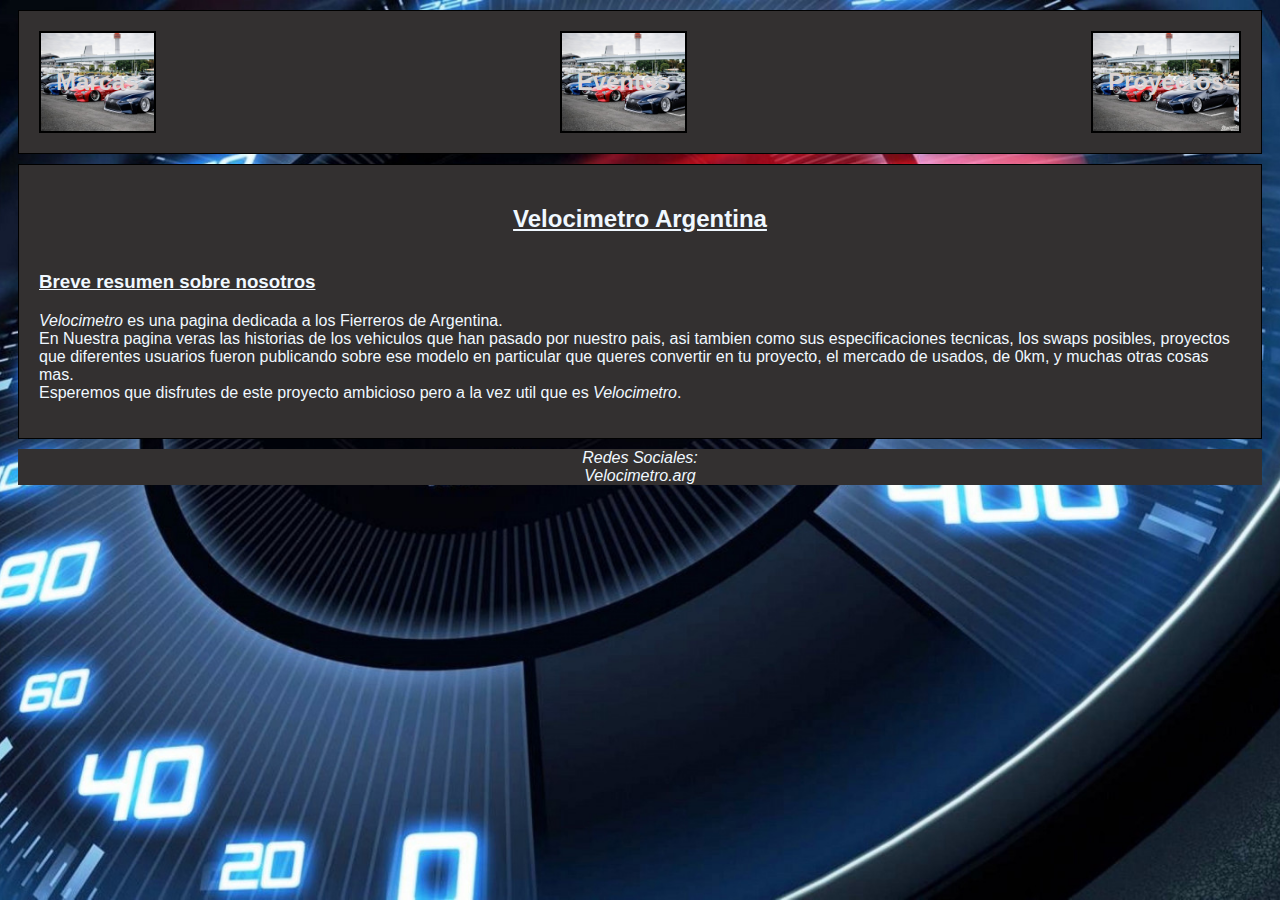
<file: index.html>
<!DOCTYPE html>
<html lang="es">
<head>
    <meta charset="UTF-8">
    <meta http-equiv="X-UA-Compatible" content="IE=edge">
    <meta name="viewport" content="width=device-width, initial-scale=1.0">
    <link rel="stylesheet" href="/css/front-page.css">
    <title>Velocimetro</title>
</head>
<body>

    <header class="flex-container-hor">
    
        <div class="box-1"><h2><a href="/pages/brands.html" class="link">Marcas</a></h2></div>
        <div class="box-1"><h2><a href="/pages/eventos.html" class="link">Eventos</a></h2></div>
        <div class="box-1"><h2><a href="/pages/proyectos.html" class="link">Proyectos</a></h2></div>
        
    </header>

    <main>

        <article class="flex-container-ver">
            
            <h2 class="title-1"><strong>Velocimetro Argentina</strong></h2>

            <section>
                
                <h3 class="title-2">Breve resumen sobre nosotros</h3>

                <p class="paragraph">
                    <em>Velocimetro</em> es una pagina dedicada a los Fierreros de Argentina.<br>
                    En Nuestra pagina veras las historias de los vehiculos que han pasado por nuestro pais, asi tambien como sus especificaciones tecnicas, los swaps posibles, proyectos que diferentes usuarios fueron publicando sobre ese modelo en particular que queres convertir en tu proyecto, el mercado de usados, de 0km, y muchas otras cosas mas.<br>
                    Esperemos que disfrutes de este proyecto ambicioso pero a la vez util que es <em>Velocimetro</em>.
                </p>
            </section>

        </article>

    </main>

    <address class="ending">
        Redes Sociales:<br>
        Velocimetro.arg
    </address>
    
</body>
</html>
</file>
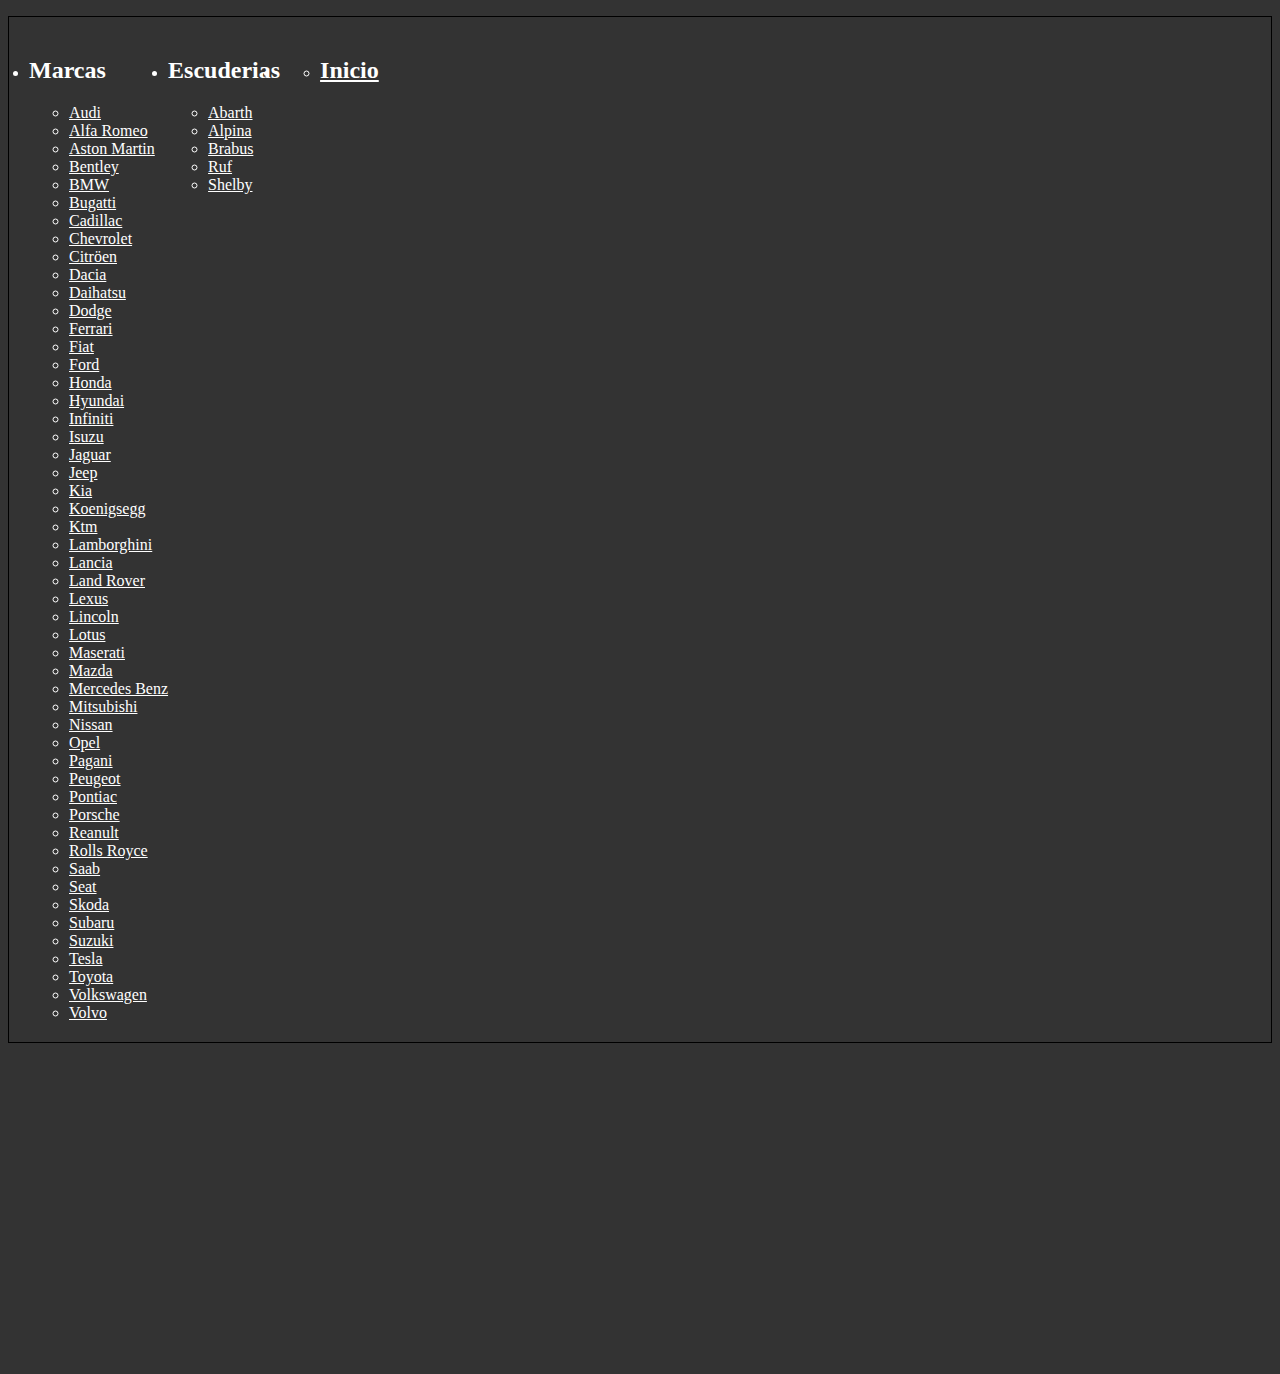
<file: pages/brands.html>
<!DOCTYPE html>
<html lang="es">
<head>
    <meta charset="UTF-8">
    <meta name="viewport" content="width=device-width, initial-scale=1.0">
    <link rel="stylesheet" href="/css/styles.css">
    <title>Velocimetro</title>
</head>
<body>
    <ul class="flex-container-ver">
        <li><h2>Marcas</h2>
            <ul class="flex-container-hor">
                <li><a href="/pages/marcas/audi.html" class="link">Audi</a></li>
                <li><a href="/pages/marcas/alfaRomeo.html" class="link">Alfa Romeo</a></li>
                <li><a href="/pages/marcas/astonMartin.html" class="link">Aston Martin</a></li>
                <li><a href="/pages/marcas/bentley.html" class="link">Bentley</a></li>
                <li><a href="/pages/marcas/bmw.html" class="link">BMW</a></li>
                <li><a href="/pages/marcas/bugatti.html" class="link">Bugatti</a></li>
                <li><a href="/pages/marcas/cadillac.html" class="link">Cadillac</a></li>
                <li><a href="/pages/marcas/chevrolet.html" class="link">Chevrolet</a></li>
                <li><a href="/pages/marcas/citroen.html" class="link">Citröen</a></li>
                <li><a href="/pages/marcas/dacia.html" class="link">Dacia</a></li>
                <li><a href="/pages/marcas/daihatsu.html" class="link">Daihatsu</a></li>
                <li><a href="/pages/marcas/dodge.html" class="link">Dodge</a></li>
                <li><a href="/pages/marcas/ferrari.html" class="link">Ferrari</a></li>
                <li><a href="/pages/marcas/fiat.html" class="link">Fiat</a></li>
                <li><a href="/pages/marcas/ford.html" class="link">Ford</a></li>
                <li><a href="/pages/marcas/honda.html" class="link">Honda</a></li>
                <li><a href="/pages/marcas/hyundai.html" class="link">Hyundai</a></li>
                <li><a href="/pages/marcas/infiniti.html" class="link">Infiniti</a></li>
                <li><a href="/pages/marcas/isuzu.html" class="link">Isuzu</a></li>
                <li><a href="/pages/marcas/Jaguar.html" class="link">Jaguar</a></li>
                <li><a href="/pages/marcas/jeep.html" class="link">Jeep</a></li>
                <li><a href="/pages/marcas/kia.html" class="link">Kia</a></li>
                <li><a href="/pages/marcas/koenigsegg.html" class="link">Koenigsegg</a></li>
                <li><a href="/pages/marcas/ktm.html" class="link">Ktm</a></li>
                <li><a href="/pages/marcas/lamborghini.html" class="link">Lamborghini</a></li>
                <li><a href="/pages/marcas/lancia.html" class="link">Lancia</a></li>
                <li><a href="/pages/marcas/landRover.html" class="link">Land Rover</a></li>
                <li><a href="/pages/marcas/lexus.html" class="link">Lexus</a></li>
                <li><a href="/pages/marcas/lincoln.html" class="link">Lincoln</a></li>
                <li><a href="/pages/marcas/lotus.html" class="link">Lotus</a></li>
                <li><a href="/pages/marcas/maserati.html" class="link">Maserati</a></li>
                <li><a href="/pages/marcas/mazda.html" class="link">Mazda</a></li>
                <li><a href="/pages/marcas/mercedesBenz.html" class="link">Mercedes Benz</a></li>
                <li><a href="/pages/marcas/mitsubishi.html" class="link">Mitsubishi</a></li>
                <li><a href="/pages/marcas/nissan.html" class="link">Nissan</a></li>
                <li><a href="/pages/marcas/opel.html" class="link">Opel</a></li>
                <li><a href="/pages/marcas/pagani.html" class="link">Pagani</a></li>
                <li><a href="/pages/marcas/peugeot.html" class="link">Peugeot</a></li>
                <li><a href="/pages/marcas/pontiac.html" class="link">Pontiac</a></li>
                <li><a href="/pages/marcas/porsche.html" class="link">Porsche</a></li>
                <li><a href="/pages/marcas/renault.html" class="link">Reanult</a></li>
                <li><a href="/pages/marcas/rollsRoyce.html" class="link">Rolls Royce</a></li>
                <li><a href="/pages/marcas/saab.html" class="link">Saab</a></li>
                <li><a href="/pages/marcas/seat.html" class="link">Seat</a></li>
                <li><a href="/pages/marcas/skoda.html" class="link">Skoda</a></li>
                <li><a href="/pages/marcas/subaru.html" class="link">Subaru</a></li>
                <li><a href="/pages/marcas/suzuki.html" class="link">Suzuki</a></li>
                <li><a href="/pages/marcas/tesla.html" class="link">Tesla</a></li>
                <li><a href="/pages/marcas/toyota.html" class="link">Toyota</a></li>
                <li><a href="/pages/marcas/volkswagen.html" class="link">Volkswagen</a></li>
                <li><a href="/pages/marcas/volvo.html" class="link">Volvo</a></li>
            </ul>   
        </li>
        <li><h2>Escuderias</h2>
            <ul class="flex-container-hor">
                <li><a href="/pages/marcas/abarth.html" class="link">Abarth</a></li>
                <li><a href="/pages/marcas/alpina.html" class="link">Alpina</a></li>
                <li><a href="/pages/marcas/brabus.html" class="link">Brabus</a></li>
                <li><a href="/pages/marcas/ruf.html" class="link">Ruf</a></li>
                <li><a href="/pages/marcas/shelby.html" class="link">Shelby</a></li>
            </ul>
        </li> 
        <li>
            <ul class="flex-container-hor">
                <li>
                    <h2><a href="/index.html" class="link">Inicio</a></h2>
                </li>
            </ul>    
        </li>   
    </ul>

    <address class="address">
        Redes Sociales:<br>
        Velocimetro.arg
    </address>

</body>
</html>
</file>
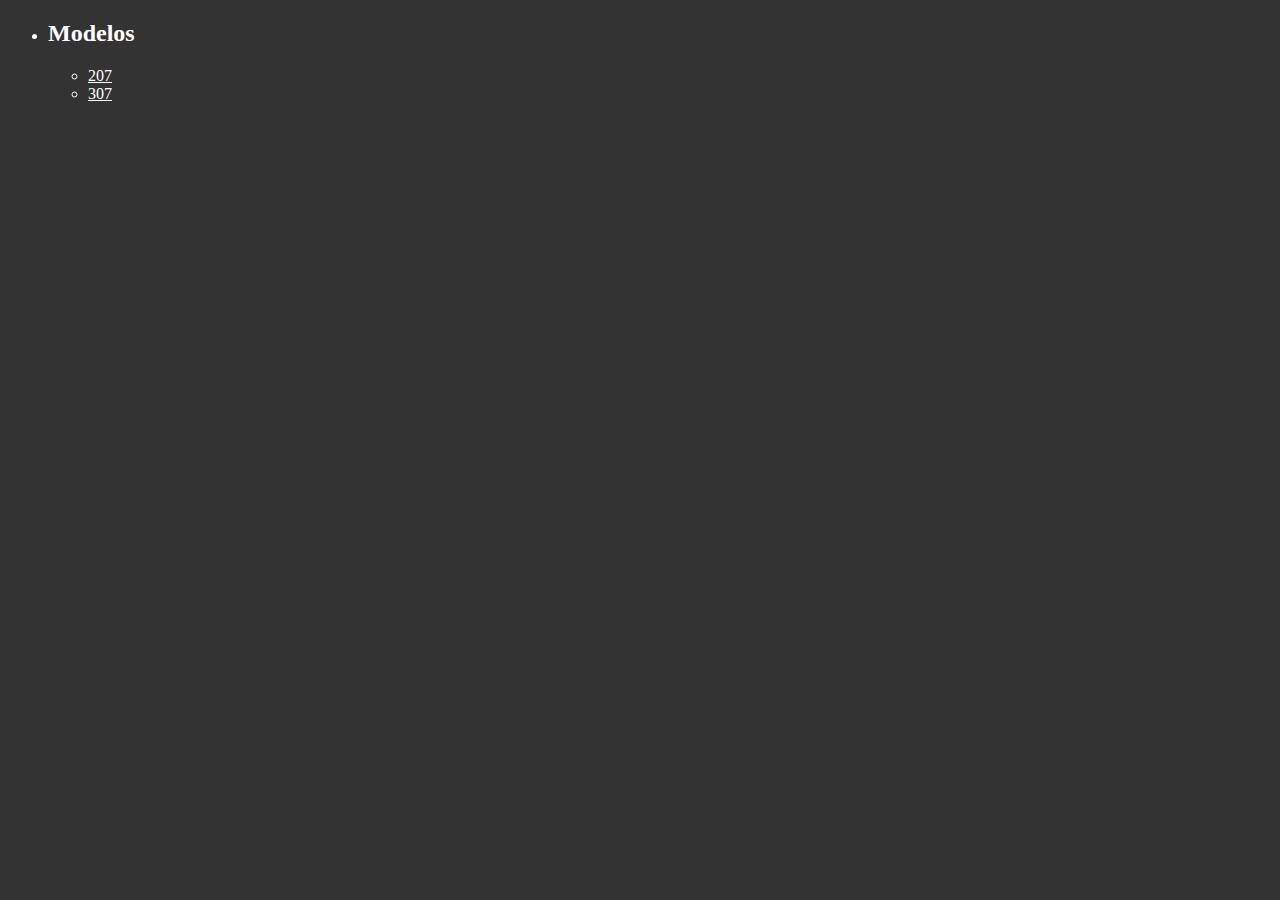
<file: pages/marcas/peugeot.html>
<!DOCTYPE html>
<html lang="es">
<head>
    <meta charset="UTF-8">
    <meta http-equiv="X-UA-Compatible" content="IE=edge">
    <meta name="viewport" content="width=device-width, initial-scale=1.0">
    <link rel="stylesheet" href="/css/styles.css">
    <title>Velocimetro/Modelos/Peugeot</title>
</head>
<body>

    <ul class="menu">
        <li><h2><strong>Modelos</strong></h2>
            <ul>
                <li><a href="/pages/modelos/peugeot/207.html" class="link">207</a></li>
                <li><a href="/pages/modelos/peugeot/307.html" class="link">307</a></li>
            </ul>
        </li>   
    </ul>
    

    <address class="address">
        Redes Sociales:<br>
        Velocimetro.arg
    </address>
    
</body>
</html>
</file>
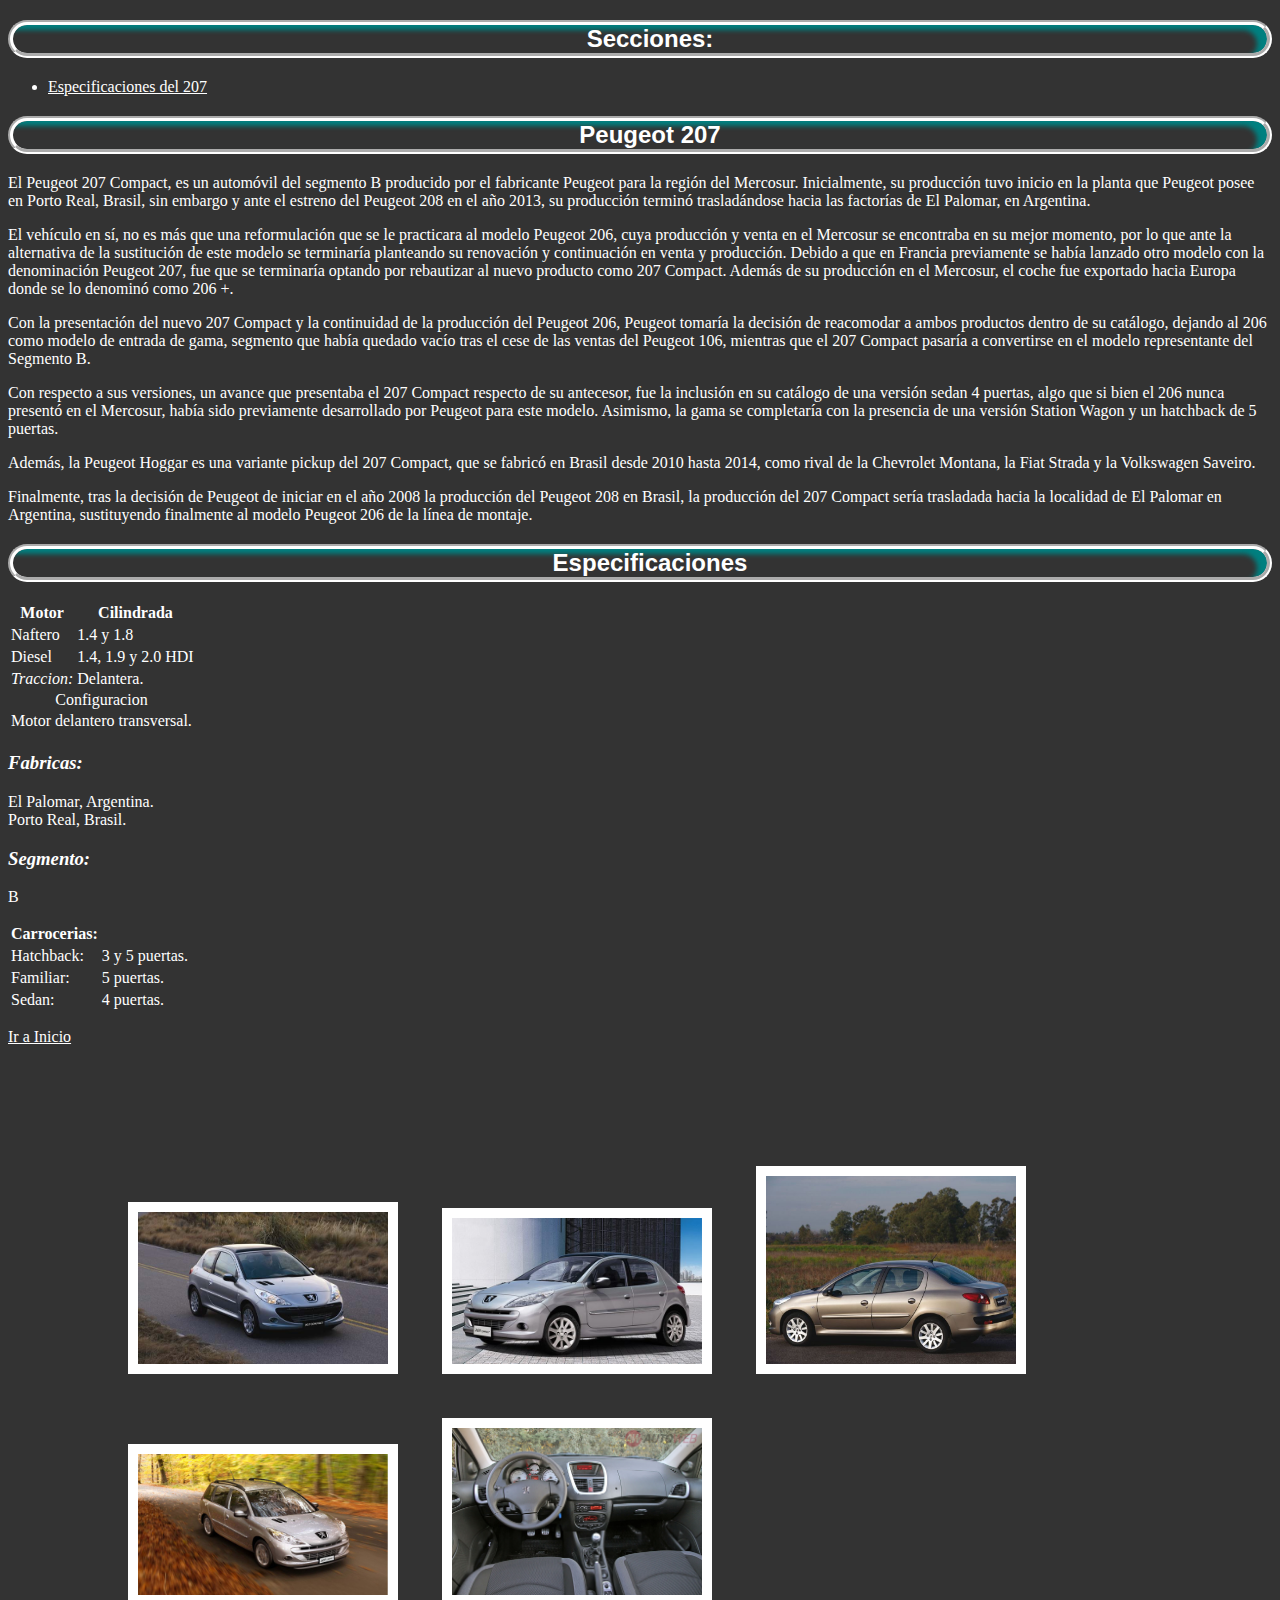
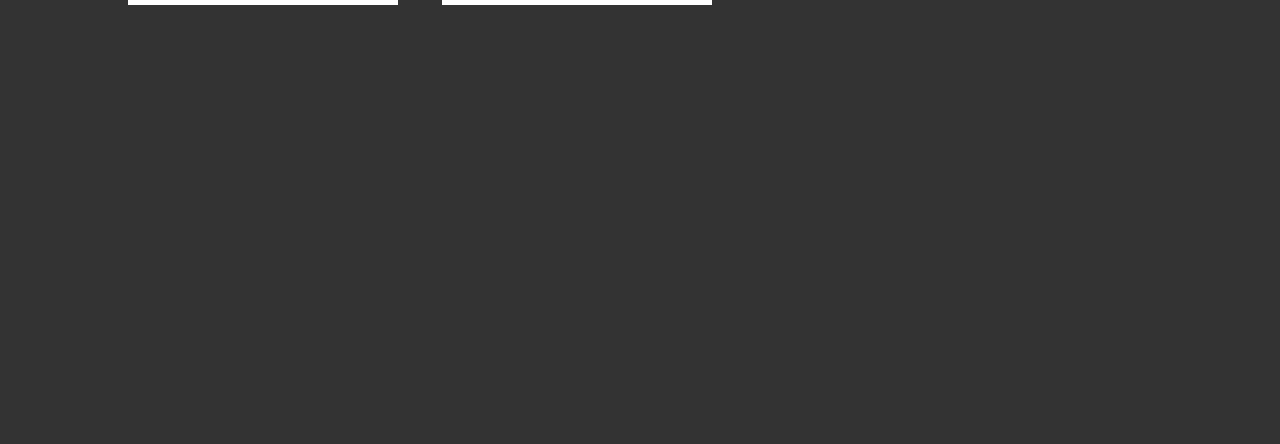
<file: pages/modelos/peugeot/207.html>
<!DOCTYPE html>
<html lang="es">
<head>
    <meta charset="UTF-8">
    <meta http-equiv="X-UA-Compatible" content="IE=edge">
    <meta name="viewport" content="width=device-width, initial-scale=1.0">
    <link rel="stylesheet" href="/css/styles.css">
    <title>Velocimetro</title>
</head>
<body>

    <nav>
        <h2 class="tittle">Secciones:</h2>
        <ul>
            <li><a href="#Especificaciones" class="link">Especificaciones del 207</a></li>
        </ul>
    </nav>

    <h2 class="tittle"><strong>Peugeot 207</strong></h2>

    <header>

        <p class="paragraph">
            El Peugeot 207 Compact, es un automóvil del segmento B producido por el fabricante Peugeot para la región del Mercosur. Inicialmente, su producción tuvo inicio en la planta que Peugeot posee en Porto Real, Brasil, sin embargo y ante el estreno del Peugeot 208 en el año 2013, su producción terminó trasladándose hacia las factorías de El Palomar, en Argentina.
        </p>
        <p class="paragraph">
            El vehículo en sí, no es más que una reformulación que se le practicara al modelo Peugeot 206, cuya producción y venta en el Mercosur se encontraba en su mejor momento, por lo que ante la alternativa de la sustitución de este modelo se terminaría planteando su renovación y continuación en venta y producción. Debido a que en Francia previamente se había lanzado otro modelo con la denominación Peugeot 207, fue que se terminaría optando por rebautizar al nuevo producto como 207 Compact. Además de su producción en el Mercosur, el coche fue exportado hacia Europa donde se lo denominó como 206 +.
        </p>
        <p class="paragraph">
            Con la presentación del nuevo 207 Compact y la continuidad de la producción del Peugeot 206, Peugeot tomaría la decisión de reacomodar a ambos productos dentro de su catálogo, dejando al 206 como modelo de entrada de gama, segmento que había quedado vacío tras el cese de las ventas del Peugeot 106, mientras que el 207 Compact pasaría a convertirse en el modelo representante del Segmento B.
        </p>
        <p class="paragraph">
            Con respecto a sus versiones, un avance que presentaba el 207 Compact respecto de su antecesor, fue la inclusión en su catálogo de una versión sedan 4 puertas, algo que si bien el 206 nunca presentó en el Mercosur, había sido previamente desarrollado por Peugeot para este modelo. Asimismo, la gama se completaría con la presencia de una versión Station Wagon y un hatchback de 5 puertas.
        </p>
        <p class="paragraph">
            Además, la Peugeot Hoggar es una variante pickup del 207 Compact, que se fabricó en Brasil desde 2010 hasta 2014, como rival de la Chevrolet Montana, la Fiat Strada y la Volkswagen Saveiro.
        </p>
        <p class="paragraph">
            Finalmente, tras la decisión de Peugeot de iniciar en el año 2008 la producción del Peugeot 208 en Brasil, la producción del 207 Compact sería trasladada hacia la localidad de El Palomar en Argentina, sustituyendo finalmente al modelo Peugeot 206 de la línea de montaje.
        </p>

    </header>

    <h2 class="tittle" id="Especificaciones"><strong>Especificaciones</strong></h2>

    <header>

        <table class="paragraph">

            <thead>
                <tr>
                    <th>Motor</th>
                    <th>Cilindrada</th>
                </tr>
            </thead>
            <tr>
                <td>Naftero</td>
                <td>1.4 y 1.8</td>
            </tr>
            <tr>
                <td>Diesel</td>
                <td>1.4, 1.9 y 2.0 HDI</td>
            </tr>
            
            <tr>
                <td><em>Traccion:</em></td>
                <td>Delantera.</td>
            </tr>

        </table>

        <table class="paragraph">
            <caption>Configuracion</caption>
            <td>Motor delantero transversal.</td>
        </table>

        <section>

            <h3><em>Fabricas:</em></h3>
            <p>
                El Palomar, Argentina.<br>
                Porto Real, Brasil.<br>
            </p>
            <h3><em>Segmento:</em></h3>
            <p>
                B
            </p>

        </section>

        <table class="paragraph">

            <tr>
                <td><strong>Carrocerias:</strong></td>
            </tr>
            <tr>
                <td>Hatchback:</td>
                <td>3 y 5 puertas.</td>
            </tr>
            <tr>
                <td>Familiar:</td>
                <td>5 puertas.</td>
            </tr>
            <tr>
                <td>Sedan:</td>
                <td>4 puertas.</td>
            </tr>

        </table>

    </header>

    <nav>
        <p>
            <a href="/index.html" class="link">Ir a Inicio</a>
        </p>
    </nav>

    <article>
        <img src="/assets/images/peugeot/207/207_3puertas.jpg" alt="Peugeot 207 Compact 3 puertas" class="image">
        <img src="/assets/images/peugeot/207/207_5puertas.jpg" alt="Peugeot 207 Compact 5 puertas" class="image">
        <img src="/assets/images/peugeot/207/207sedan.jpg" alt="Peugeot 207 Sedan" class="image">
        <img src="/assets/images/peugeot/207/207wagon.jpg" alt="Peugeot 207 Wagon" class="image">
        <img src="/assets/images/peugeot/207/interior207.jpg" alt="Interior del Peugeot 207" class="image">
    </article>

    <address class="address">
        Redes Sociales:<br>
        Velocimetro.arg
    </address>
    
</body>
</html>
</file>
<file: css/front-page.css>
body{
    background-image: url(/assets/images/fondoPagina/speedometer.jpg!d);
    background-size: cover;
    background-position: center;
    background-repeat: no-repeat;
    background-attachment: fixed;
    min-height: 100vh;
}

.flex-container-hor{
    display: flex;
    flex-direction: row;
    justify-content: space-between;
    align-items: center;
    border: 1px solid black;
    padding: 20px;
    background-color:rgb(51, 48, 48);
    margin: 10px;
}

.box-1{
    border: 2px solid black;
    padding: 15px;
    background-image: url(/assets/images/eventos/StanceNation-Japan-Odaiba.jpg);
    background-size: cover;
    font-family: Arial, Helvetica, sans-serif;
    align-items: center;
    justify-content: center;
}

.link{
    color: rgb(218, 212, 212);
    text-decoration: none;
}

.flex-container-ver{
    display: flex;
    flex-direction: column;
    justify-content: space-between;
    align-items: center;
    border: 1px solid rgb(0, 0, 0);
    padding: 20px;
    background-color:rgb(51, 48, 48);
    margin: 10px;
    order: 2;
}

.title-1{
    font-family: 'Trebuchet MS', 'Lucida Sans Unicode', 'Lucida Grande', 'Lucida Sans', Arial, sans-serif;
    text-decoration: underline;
    color: aliceblue;
}

.title-2{
    font-family: 'Trebuchet MS', 'Lucida Sans Unicode', 'Lucida Grande', 'Lucida Sans', Arial, sans-serif;
    text-decoration: underline;
    color: aliceblue;
}

.paragraph{
    font-family:'Lucida Sans', 'Lucida Sans Regular', 'Lucida Grande', 'Lucida Sans Unicode', Geneva, Verdana, sans-serif;
    color: aliceblue;
}

.ending{
    background-color:rgb(51, 48, 48);
    color: aliceblue;
    font-family: 'Franklin Gothic Medium', 'Arial Narrow', Arial, sans-serif;
    text-align: center;
    margin: 10px;
}
</file>
<file: css/styles.css>
body{
    background-color: #333;
    color: #fff;
}

article{
    margin: 100px;
}

.link{
    color: inherit;
}

/* ----MENU---- */

.flex-container-ver{
    display: flex;
    flex-direction: row;
    justify-content: start;
    background-color: #333;
    padding: 20px;
    border: 1px solid black;
}

.flex-container-hor{
    display: flex;
    flex-direction: column;
    justify-content: flex-start;
}

/*
.menu {
    list-style: none;
    margin: 10px;
    border: 2px groove white;
    text-align: left;
    border-radius: 10%;
    background-color: #333;
    padding: 20px;
}

.menu li {  
    margin: 25px;
    margin-bottom: 10px;
    position: relative;
    display: inline-block;
}

.menu li:hover ul {
    display:inline-block;
}

.menu ul {
    width: 125px;
    margin: 10px;
    text-align: center;
    border: 2px groove white;
    display: none;
    position: absolute;
    top: 100%;
    left: 0;
    background-color: #333;
}

.menu ul li a {
    margin: 0;
    box-sizing: border-box;
    padding: 0;
}

*/

/* ------------ */

.address{
    font-family: 'Franklin Gothic Medium', 'Arial Narrow', Arial, sans-serif;
    width: 175px;
    margin: 10px;
    margin-left: auto;
    margin-right: auto;
    border: 2px groove white;
    border-radius: 10px 10px;
    text-align: center;
    box-shadow: -5px 5px 10px teal;
    position: relative;
    left: 800px;
    top: 275px;
}

.tittle{
    border: 5px groove white;
    border-radius: 25px;
    padding-left: 20px;
    text-align: center;
    box-shadow: inset -10px 5px 5px teal;
    font-family:'Gill Sans', 'Gill Sans MT', Calibri, 'Trebuchet MS', sans-serif;
}

.image{
    width: 250px;
    margin: 20px;
    background-color: #fff;
    padding: 10px;
}

.paragraph{
    font-family:Georgia, 'Times New Roman', Times, serif;
}
</file>
